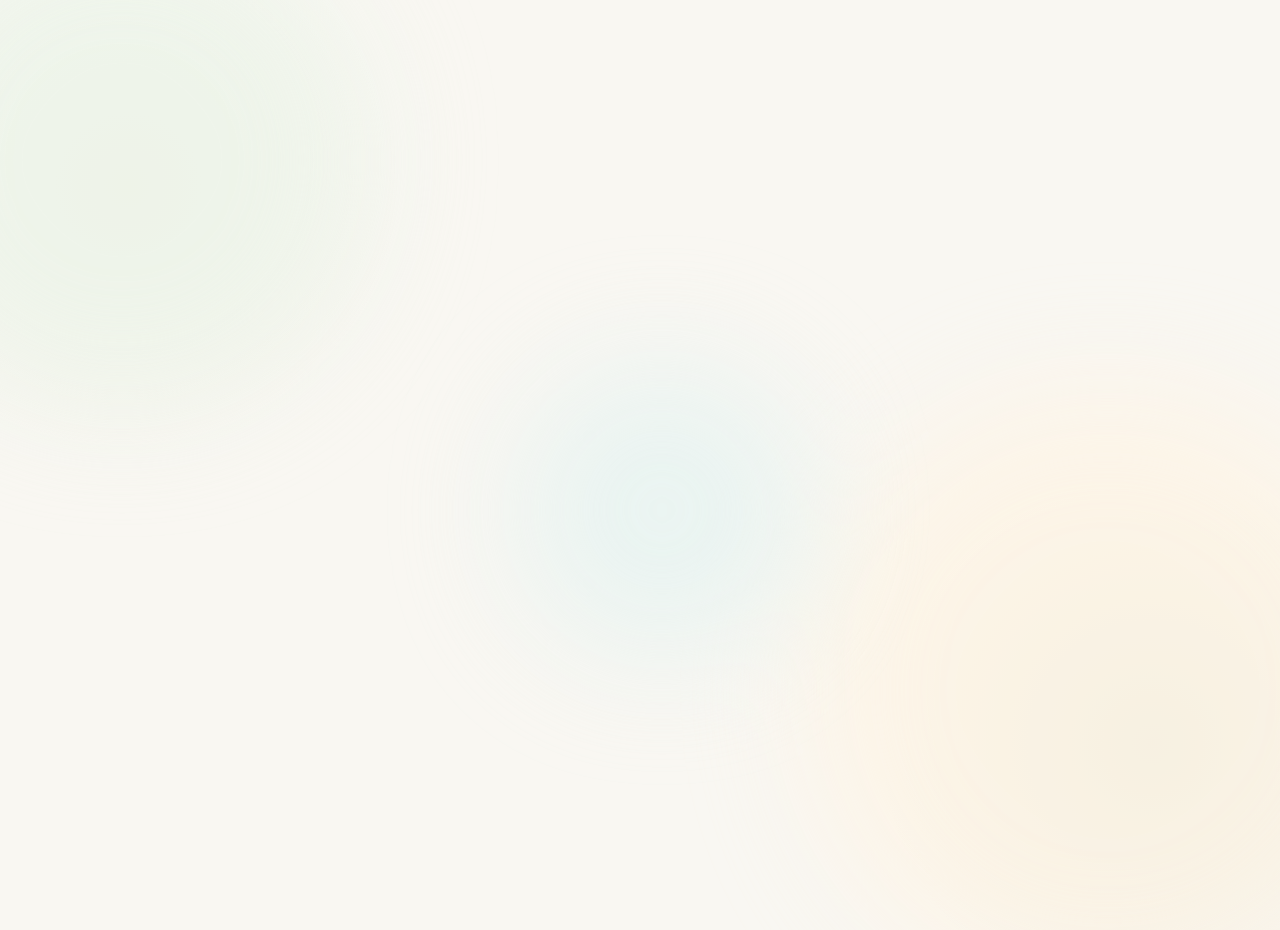
<file: app/ui/templates/top.html>
<!DOCTYPE html>
<html lang="ja">
<head>
    <meta charset="UTF-8">
    <meta name="viewport" content="width=device-width, initial-scale=1.0">
    <title>議事録インタビューAI - カテゴリー選択</title>
    <link rel="preconnect" href="https://fonts.googleapis.com">
    <link rel="preconnect" href="https://fonts.gstatic.com" crossorigin>
    <link href="https://fonts.googleapis.com/css2?family=Zen+Maru+Gothic:wght@400;500;700&display=swap" rel="stylesheet">
    <link rel="stylesheet" href="https://cdnjs.cloudflare.com/ajax/libs/font-awesome/6.4.0/css/all.min.css">
    <style>
        /* Reset & Base */
        * {
            margin: 0;
            padding: 0;
            box-sizing: border-box;
        }

        :root {
            --bg-color: #f9f7f2;
            --primary-color: #6b8c70;
            --primary-dark: #4a634e;
            --accent-color: #e8b486;
            --text-color: #4a4a4a;
            --card-bg: #ffffff;
            --shadow-color: rgba(107, 140, 112, 0.15);
        }

        body {
            font-family: 'Zen Maru Gothic', sans-serif;
            background-color: var(--bg-color);
            background-image: 
                radial-gradient(circle at 10% 20%, rgba(232, 180, 134, 0.1) 0%, transparent 20%),
                radial-gradient(circle at 90% 80%, rgba(107, 140, 112, 0.1) 0%, transparent 20%);
            min-height: 100vh;
            display: flex;
            justify-content: center;
            align-items: center;
            padding: 20px;
            color: var(--text-color);
            overflow-x: hidden;
        }

        /* Background Animation */
        .bg-animation {
            position: fixed;
            top: 0;
            left: 0;
            width: 100%;
            height: 100%;
            z-index: -1;
            pointer-events: none;
        }
        
        .floating-shape {
            position: absolute;
            border-radius: 50%;
            filter: blur(60px);
            opacity: 0.6;
            animation: float 20s infinite ease-in-out;
        }

        .shape-1 {
            top: -10%;
            left: -10%;
            width: 500px;
            height: 500px;
            background: #e8f5e9;
            animation-delay: 0s;
        }

        .shape-2 {
            bottom: -10%;
            right: -10%;
            width: 600px;
            height: 600px;
            background: #fff3e0;
            animation-delay: -5s;
        }

        .shape-3 {
            top: 40%;
            left: 40%;
            width: 300px;
            height: 300px;
            background: #e0f2f1;
            animation-delay: -10s;
        }

        @keyframes float {
            0%, 100% { transform: translate(0, 0) rotate(0deg); }
            33% { transform: translate(30px, -50px) rotate(10deg); }
            66% { transform: translate(-20px, 20px) rotate(-5deg); }
        }

        .container {
            background: rgba(255, 255, 255, 0.8);
            backdrop-filter: blur(20px);
            border-radius: 30px;
            padding: 60px;
            max-width: 1000px;
            width: 100%;
            box-shadow: 
                0 20px 50px var(--shadow-color),
                inset 0 0 0 1px rgba(255, 255, 255, 0.5);
            transform: translateY(20px);
            opacity: 0;
            animation: slideUpFade 0.8s cubic-bezier(0.2, 0.8, 0.2, 1) forwards;
        }

        @keyframes slideUpFade {
            to {
                transform: translateY(0);
                opacity: 1;
            }
        }

        h1 {
            text-align: center;
            color: var(--primary-dark);
            margin-bottom: 15px;
            font-size: 2.5em;
            font-weight: 700;
            letter-spacing: 0.05em;
            position: relative;
            display: inline-block;
            width: 100%;
        }

        h1::after {
            content: '';
            display: block;
            width: 60px;
            height: 4px;
            background: var(--accent-color);
            margin: 15px auto 0;
            border-radius: 2px;
        }

        .subtitle {
            text-align: center;
            color: #7a7a7a;
            margin-bottom: 50px;
            font-size: 1.1em;
            font-weight: 500;
        }

        .category-grid {
            display: grid;
            grid-template-columns: repeat(auto-fit, minmax(280px, 1fr));
            gap: 30px;
            margin-top: 30px;
        }

        .category-card {
            background: var(--card-bg);
            border-radius: 24px;
            padding: 40px 30px;
            text-align: center;
            cursor: pointer;
            text-decoration: none;
            color: var(--text-color);
            position: relative;
            overflow: hidden;
            border: 1px solid rgba(0,0,0,0.03);
            box-shadow: 0 10px 30px rgba(0,0,0,0.05);
            transition: all 0.4s cubic-bezier(0.175, 0.885, 0.32, 1.275);
            z-index: 1;
        }

        .category-card::before {
            content: '';
            position: absolute;
            top: 0;
            left: 0;
            width: 100%;
            height: 100%;
            background: linear-gradient(135deg, var(--primary-color) 0%, var(--primary-dark) 100%);
            opacity: 0;
            z-index: -1;
            transition: opacity 0.4s ease;
            border-radius: 24px;
        }

        .category-card:hover {
            transform: translateY(-10px) scale(1.02);
            box-shadow: 0 20px 40px rgba(107, 140, 112, 0.3);
            color: white;
        }

        .category-card:hover::before {
            opacity: 1;
        }

        .category-card:hover .category-icon {
            transform: scale(1.2) rotate(5deg);
            color: white;
        }

        .category-card:hover .category-description {
            color: rgba(255, 255, 255, 0.9);
        }

        .category-icon {
            font-size: 3.5em;
            margin-bottom: 20px;
            color: var(--primary-color);
            transition: transform 0.4s cubic-bezier(0.34, 1.56, 0.64, 1), color 0.3s;
            display: inline-block;
        }

        .category-title {
            font-size: 1.4em;
            font-weight: 700;
            margin-bottom: 12px;
            letter-spacing: 0.05em;
        }

        .category-description {
            font-size: 0.95em;
            color: #888;
            line-height: 1.6;
            transition: color 0.3s;
        }

        .footer {
            text-align: center;
            margin-top: 50px;
            color: #aaa;
            font-size: 0.85em;
            font-weight: 500;
        }

        /* Ripple Effect */
        .ripple {
            position: absolute;
            border-radius: 50%;
            background: rgba(255, 255, 255, 0.4);
            transform: scale(0);
            animation: ripple 0.6s linear;
            pointer-events: none;
        }

        @keyframes ripple {
            to {
                transform: scale(4);
                opacity: 0;
            }
        }

        /* Staggered Animation for Cards */
        .category-card:nth-child(1) { animation: fadeInUp 0.6s ease-out 0.2s backwards; }
        .category-card:nth-child(2) { animation: fadeInUp 0.6s ease-out 0.3s backwards; }
        .category-card:nth-child(3) { animation: fadeInUp 0.6s ease-out 0.4s backwards; }
        .category-card:nth-child(4) { animation: fadeInUp 0.6s ease-out 0.5s backwards; }

        @keyframes fadeInUp {
            from {
                opacity: 0;
                transform: translateY(30px);
            }
            to {
                opacity: 1;
                transform: translateY(0);
            }
        }
    </style>
</head>
<body>
    <div class="bg-animation">
        <div class="floating-shape shape-1"></div>
        <div class="floating-shape shape-2"></div>
        <div class="floating-shape shape-3"></div>
    </div>

    <div class="container">
        <h1><i class="fas fa-microphone-alt" style="margin-right: 15px; color: var(--primary-color);"></i>議事録インタビューAI</h1>
        <p class="subtitle">今日はどのようなインタビューを行いますか？</p>

        <div class="category-grid">
            <a href="/interview/ippan" class="category-card">
                <div class="category-icon">💼</div>
                <div class="category-title">初回商談</div>
                <div class="category-description">初回商談用の議事録作成[１３問]</div>
            </a>

            <a href="/interview/hoken" class="category-card">
                <div class="category-icon">🏥</div>
                <div class="category-title">準備中</div>
                <div class="category-description">空欄</div>
            </a>

            <a href="/interview/denryoku" class="category-card">
                <div class="category-icon">⚡</div>
                <div class="category-title">準備中</div>
                <div class="category-description">空欄</div>
            </a>

            <a href="/interview/free" class="category-card">
                <div class="category-icon">✍️</div>
                <div class="category-title">質問なしモード</div>
                <div class="category-description">自由に内容を入力できます</div>
            </a>
        </div>

        <div class="footer">
            音声認識を使用したリアルタイム議事録作成システム
        </div>
    </div>
    <script>
        // Ripple Effect Implementation
        document.querySelectorAll('.category-card').forEach(card => {
            card.addEventListener('click', function(e) {
                let x = e.clientX - e.target.getBoundingClientRect().left;
                let y = e.clientY - e.target.getBoundingClientRect().top;
                
                let ripples = document.createElement('span');
                ripples.style.left = x + 'px';
                ripples.style.top = y + 'px';
                ripples.classList.add('ripple');
                this.appendChild(ripples);
                
                setTimeout(() => {
                    ripples.remove();
                }, 1000);
            });
        });
    </script>
</body>
</html>
</file>
